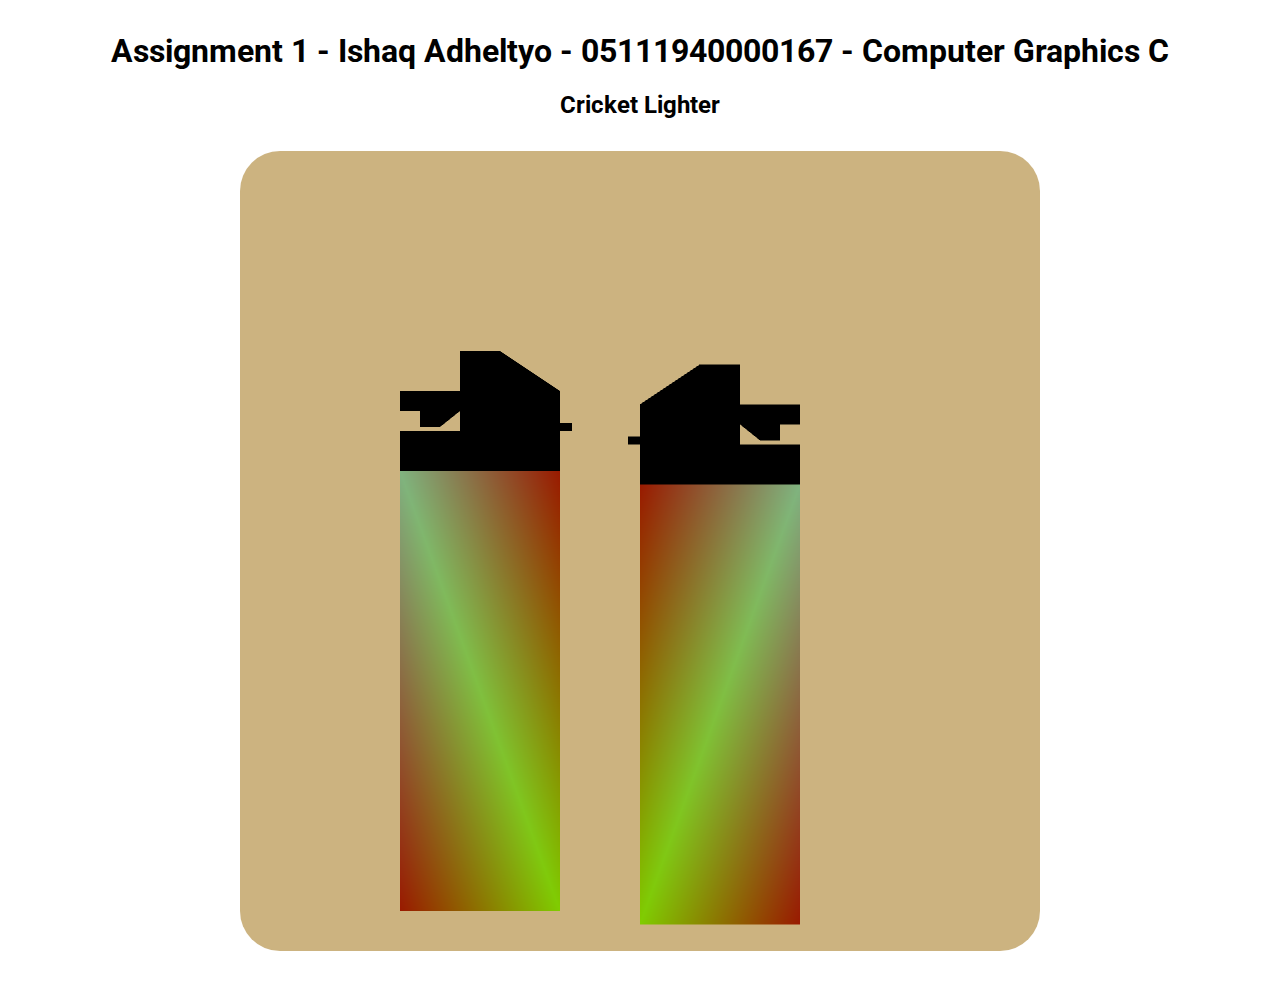
<file: index.html>
<!DOCTYPE html>
<html lang="en">
  <head>
    <meta charset="UTF-8" />
    <meta http-equiv="X-UA-Compatible" content="IE=edge" />
    <meta name="viewport" content="width=device-width, initial-scale=1.0" />
    <link rel="stylesheet" href="css/global.css" />
    <title>Assignment 1 - Ishaq Adheltyo - Computer Graphics C</title>
  </head>
  <body>
      <main>
        <section class="animation-fadein">
            <div class="mg-y-2-rem text-center">
                <h1>Assignment 1 - Ishaq Adheltyo - 05111940000167 - Computer Graphics C</h1>
                <h2>Cricket Lighter</h2>
            </div>
        </section>
        <section class="mg-y-2-rem animation-fadein">
            <div class="text-center">
                <canvas id="myCanvas" height="800" width="800" style="border-radius:5%;">
                    Warning : Your browser does not support WebGL yet.
                  </canvas>
            </div>
          </section>
      </main>
  </body>
  <script src="js/main.js"></script>
</html>
</file>
<file: css/global.css>
@import url('https://fonts.googleapis.com/css2?family=Roboto:ital,wght@0,100;0,300;0,400;0,500;0,700;1,100;1,300;1,400;1,500&display=swap');

* {
    font-family: 'Roboto', sans-serif;
}

.animation-fadein {
    -webkit-animation: fadein 4s; /* Safari, Chrome and Opera > 12.1 */
       -moz-animation: fadein 4s; /* Firefox < 16 */
        -ms-animation: fadein 4s; /* Internet Explorer */
         -o-animation: fadein 4s; /* Opera < 12.1 */
            animation: fadein 4s;
}

@keyframes fadein {
    from { opacity: 0; }
    to   { opacity: 1; }
}

/* Firefox < 16 */
@-moz-keyframes fadein {
    from { opacity: 0; }
    to   { opacity: 1; }
}

/* Safari, Chrome and Opera > 12.1 */
@-webkit-keyframes fadein {
    from { opacity: 0; }
    to   { opacity: 1; }
}

/* Internet Explorer */
@-ms-keyframes fadein {
    from { opacity: 0; }
    to   { opacity: 1; }
}

.mg-y-2-rem {
    margin-top: 2rem;
    margin-bottom: 2rem;
}

.text-center {
    text-align: center;
}
</file>
